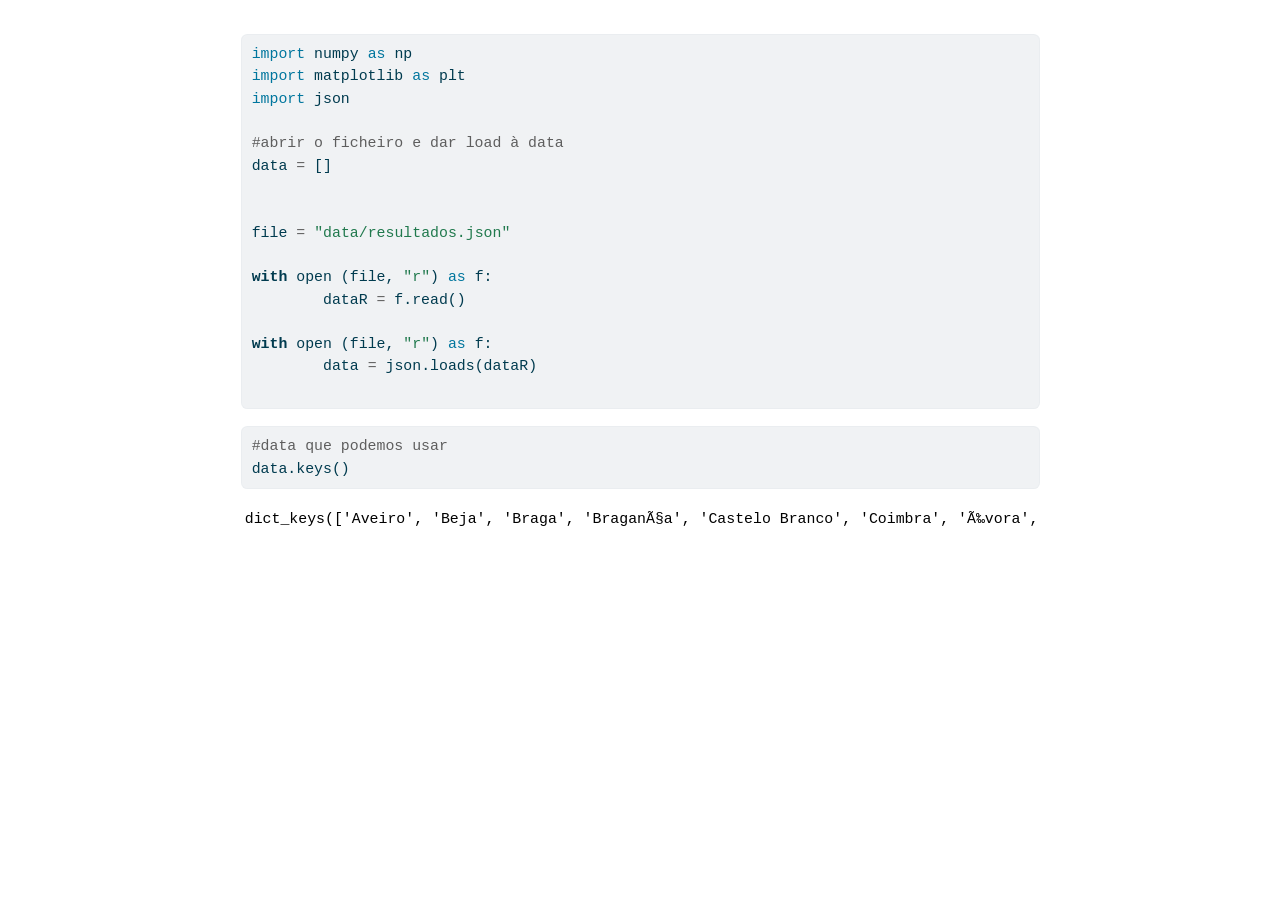
<file: teste.html>
<!DOCTYPE html>
<html xmlns="http://www.w3.org/1999/xhtml" lang="en" xml:lang="en"><head>

<meta charset="utf-8">
<meta name="generator" content="quarto-1.8.26">

<meta name="viewport" content="width=device-width, initial-scale=1.0, user-scalable=yes">


<title>teste</title>
<style>
code{white-space: pre-wrap;}
span.smallcaps{font-variant: small-caps;}
div.columns{display: flex; gap: min(4vw, 1.5em);}
div.column{flex: auto; overflow-x: auto;}
div.hanging-indent{margin-left: 1.5em; text-indent: -1.5em;}
ul.task-list{list-style: none;}
ul.task-list li input[type="checkbox"] {
  width: 0.8em;
  margin: 0 0.8em 0.2em -1em; /* quarto-specific, see https://github.com/quarto-dev/quarto-cli/issues/4556 */ 
  vertical-align: middle;
}
/* CSS for syntax highlighting */
html { -webkit-text-size-adjust: 100%; }
pre > code.sourceCode { white-space: pre; position: relative; }
pre > code.sourceCode > span { display: inline-block; line-height: 1.25; }
pre > code.sourceCode > span:empty { height: 1.2em; }
.sourceCode { overflow: visible; }
code.sourceCode > span { color: inherit; text-decoration: inherit; }
div.sourceCode { margin: 1em 0; }
pre.sourceCode { margin: 0; }
@media screen {
div.sourceCode { overflow: auto; }
}
@media print {
pre > code.sourceCode { white-space: pre-wrap; }
pre > code.sourceCode > span { text-indent: -5em; padding-left: 5em; }
}
pre.numberSource code
  { counter-reset: source-line 0; }
pre.numberSource code > span
  { position: relative; left: -4em; counter-increment: source-line; }
pre.numberSource code > span > a:first-child::before
  { content: counter(source-line);
    position: relative; left: -1em; text-align: right; vertical-align: baseline;
    border: none; display: inline-block;
    -webkit-touch-callout: none; -webkit-user-select: none;
    -khtml-user-select: none; -moz-user-select: none;
    -ms-user-select: none; user-select: none;
    padding: 0 4px; width: 4em;
  }
pre.numberSource { margin-left: 3em;  padding-left: 4px; }
div.sourceCode
  {   }
@media screen {
pre > code.sourceCode > span > a:first-child::before { text-decoration: underline; }
}
</style>


<script src="teste_files/libs/clipboard/clipboard.min.js"></script>
<script src="teste_files/libs/quarto-html/quarto.js" type="module"></script>
<script src="teste_files/libs/quarto-html/tabsets/tabsets.js" type="module"></script>
<script src="teste_files/libs/quarto-html/axe/axe-check.js" type="module"></script>
<script src="teste_files/libs/quarto-html/popper.min.js"></script>
<script src="teste_files/libs/quarto-html/tippy.umd.min.js"></script>
<script src="teste_files/libs/quarto-html/anchor.min.js"></script>
<link href="teste_files/libs/quarto-html/tippy.css" rel="stylesheet">
<link href="teste_files/libs/quarto-html/quarto-syntax-highlighting-587c61ba64f3a5504c4d52d930310e48.css" rel="stylesheet" id="quarto-text-highlighting-styles">
<script src="teste_files/libs/bootstrap/bootstrap.min.js"></script>
<link href="teste_files/libs/bootstrap/bootstrap-icons.css" rel="stylesheet">
<link href="teste_files/libs/bootstrap/bootstrap-9e3ffae467580fdb927a41352e75a2e0.min.css" rel="stylesheet" append-hash="true" id="quarto-bootstrap" data-mode="light">


</head>

<body class="fullcontent quarto-light">

<div id="quarto-content" class="page-columns page-rows-contents page-layout-article">

<main class="content" id="quarto-document-content">




<div id="c577862c" class="cell" data-execution_count="9">
<div class="code-copy-outer-scaffold"><div class="sourceCode cell-code" id="cb1"><pre class="sourceCode python code-with-copy"><code class="sourceCode python"><span id="cb1-1"><a href="#cb1-1" aria-hidden="true" tabindex="-1"></a><span class="im">import</span> numpy <span class="im">as</span> np</span>
<span id="cb1-2"><a href="#cb1-2" aria-hidden="true" tabindex="-1"></a><span class="im">import</span> matplotlib <span class="im">as</span> plt</span>
<span id="cb1-3"><a href="#cb1-3" aria-hidden="true" tabindex="-1"></a><span class="im">import</span> json</span>
<span id="cb1-4"><a href="#cb1-4" aria-hidden="true" tabindex="-1"></a></span>
<span id="cb1-5"><a href="#cb1-5" aria-hidden="true" tabindex="-1"></a><span class="co">#abrir o ficheiro e dar load à data</span></span>
<span id="cb1-6"><a href="#cb1-6" aria-hidden="true" tabindex="-1"></a>data <span class="op">=</span> []</span>
<span id="cb1-7"><a href="#cb1-7" aria-hidden="true" tabindex="-1"></a></span>
<span id="cb1-8"><a href="#cb1-8" aria-hidden="true" tabindex="-1"></a></span>
<span id="cb1-9"><a href="#cb1-9" aria-hidden="true" tabindex="-1"></a><span class="bu">file</span> <span class="op">=</span> <span class="st">"data/resultados.json"</span></span>
<span id="cb1-10"><a href="#cb1-10" aria-hidden="true" tabindex="-1"></a></span>
<span id="cb1-11"><a href="#cb1-11" aria-hidden="true" tabindex="-1"></a><span class="cf">with</span> <span class="bu">open</span> (<span class="bu">file</span>, <span class="st">"r"</span>) <span class="im">as</span> f:</span>
<span id="cb1-12"><a href="#cb1-12" aria-hidden="true" tabindex="-1"></a>        dataR <span class="op">=</span> f.read()</span>
<span id="cb1-13"><a href="#cb1-13" aria-hidden="true" tabindex="-1"></a></span>
<span id="cb1-14"><a href="#cb1-14" aria-hidden="true" tabindex="-1"></a><span class="cf">with</span> <span class="bu">open</span> (<span class="bu">file</span>, <span class="st">"r"</span>) <span class="im">as</span> f:</span>
<span id="cb1-15"><a href="#cb1-15" aria-hidden="true" tabindex="-1"></a>        data <span class="op">=</span> json.loads(dataR)</span>
<span id="cb1-16"><a href="#cb1-16" aria-hidden="true" tabindex="-1"></a>        </span></code></pre></div><button title="Copy to Clipboard" class="code-copy-button"><i class="bi"></i></button></div>
</div>
<div id="3b910755" class="cell" data-execution_count="17">
<div class="code-copy-outer-scaffold"><div class="sourceCode cell-code" id="cb2"><pre class="sourceCode python code-with-copy"><code class="sourceCode python"><span id="cb2-1"><a href="#cb2-1" aria-hidden="true" tabindex="-1"></a><span class="co">#data que podemos usar</span></span>
<span id="cb2-2"><a href="#cb2-2" aria-hidden="true" tabindex="-1"></a>data.keys()</span></code></pre></div><button title="Copy to Clipboard" class="code-copy-button"><i class="bi"></i></button></div>
<div class="cell-output cell-output-display" data-execution_count="17">
<pre><code>dict_keys(['Aveiro', 'Beja', 'Braga', 'BraganÃ§a', 'Castelo Branco', 'Coimbra', 'Ã‰vora', 'Faro', 'Guarda', 'Leiria', 'Lisboa', 'Portalegre', 'Porto', 'SantarÃ©m', 'SetÃºbal', 'Viana do Castelo', 'Vila Real', 'Viseu', 'RA AÃ§ores', 'RA Madeira', 'Europa', 'Fora da Europa'])</code></pre>
</div>
</div>

</main>
<!-- /main column -->
<script id="quarto-html-after-body" type="application/javascript">
  window.document.addEventListener("DOMContentLoaded", function (event) {
    const icon = "";
    const anchorJS = new window.AnchorJS();
    anchorJS.options = {
      placement: 'right',
      icon: icon
    };
    anchorJS.add('.anchored');
    const isCodeAnnotation = (el) => {
      for (const clz of el.classList) {
        if (clz.startsWith('code-annotation-')) {                     
          return true;
        }
      }
      return false;
    }
    const onCopySuccess = function(e) {
      // button target
      const button = e.trigger;
      // don't keep focus
      button.blur();
      // flash "checked"
      button.classList.add('code-copy-button-checked');
      var currentTitle = button.getAttribute("title");
      button.setAttribute("title", "Copied!");
      let tooltip;
      if (window.bootstrap) {
        button.setAttribute("data-bs-toggle", "tooltip");
        button.setAttribute("data-bs-placement", "left");
        button.setAttribute("data-bs-title", "Copied!");
        tooltip = new bootstrap.Tooltip(button, 
          { trigger: "manual", 
            customClass: "code-copy-button-tooltip",
            offset: [0, -8]});
        tooltip.show();    
      }
      setTimeout(function() {
        if (tooltip) {
          tooltip.hide();
          button.removeAttribute("data-bs-title");
          button.removeAttribute("data-bs-toggle");
          button.removeAttribute("data-bs-placement");
        }
        button.setAttribute("title", currentTitle);
        button.classList.remove('code-copy-button-checked');
      }, 1000);
      // clear code selection
      e.clearSelection();
    }
    const getTextToCopy = function(trigger) {
      const outerScaffold = trigger.parentElement.cloneNode(true);
      const codeEl = outerScaffold.querySelector('code');
      for (const childEl of codeEl.children) {
        if (isCodeAnnotation(childEl)) {
          childEl.remove();
        }
      }
      return codeEl.innerText;
    }
    const clipboard = new window.ClipboardJS('.code-copy-button:not([data-in-quarto-modal])', {
      text: getTextToCopy
    });
    clipboard.on('success', onCopySuccess);
    if (window.document.getElementById('quarto-embedded-source-code-modal')) {
      const clipboardModal = new window.ClipboardJS('.code-copy-button[data-in-quarto-modal]', {
        text: getTextToCopy,
        container: window.document.getElementById('quarto-embedded-source-code-modal')
      });
      clipboardModal.on('success', onCopySuccess);
    }
      var localhostRegex = new RegExp(/^(?:http|https):\/\/localhost\:?[0-9]*\//);
      var mailtoRegex = new RegExp(/^mailto:/);
        var filterRegex = new RegExp('/' + window.location.host + '/');
      var isInternal = (href) => {
          return filterRegex.test(href) || localhostRegex.test(href) || mailtoRegex.test(href);
      }
      // Inspect non-navigation links and adorn them if external
     var links = window.document.querySelectorAll('a[href]:not(.nav-link):not(.navbar-brand):not(.toc-action):not(.sidebar-link):not(.sidebar-item-toggle):not(.pagination-link):not(.no-external):not([aria-hidden]):not(.dropdown-item):not(.quarto-navigation-tool):not(.about-link)');
      for (var i=0; i<links.length; i++) {
        const link = links[i];
        if (!isInternal(link.href)) {
          // undo the damage that might have been done by quarto-nav.js in the case of
          // links that we want to consider external
          if (link.dataset.originalHref !== undefined) {
            link.href = link.dataset.originalHref;
          }
        }
      }
    function tippyHover(el, contentFn, onTriggerFn, onUntriggerFn) {
      const config = {
        allowHTML: true,
        maxWidth: 500,
        delay: 100,
        arrow: false,
        appendTo: function(el) {
            return el.parentElement;
        },
        interactive: true,
        interactiveBorder: 10,
        theme: 'quarto',
        placement: 'bottom-start',
      };
      if (contentFn) {
        config.content = contentFn;
      }
      if (onTriggerFn) {
        config.onTrigger = onTriggerFn;
      }
      if (onUntriggerFn) {
        config.onUntrigger = onUntriggerFn;
      }
      window.tippy(el, config); 
    }
    const noterefs = window.document.querySelectorAll('a[role="doc-noteref"]');
    for (var i=0; i<noterefs.length; i++) {
      const ref = noterefs[i];
      tippyHover(ref, function() {
        // use id or data attribute instead here
        let href = ref.getAttribute('data-footnote-href') || ref.getAttribute('href');
        try { href = new URL(href).hash; } catch {}
        const id = href.replace(/^#\/?/, "");
        const note = window.document.getElementById(id);
        if (note) {
          return note.innerHTML;
        } else {
          return "";
        }
      });
    }
    const xrefs = window.document.querySelectorAll('a.quarto-xref');
    const processXRef = (id, note) => {
      // Strip column container classes
      const stripColumnClz = (el) => {
        el.classList.remove("page-full", "page-columns");
        if (el.children) {
          for (const child of el.children) {
            stripColumnClz(child);
          }
        }
      }
      stripColumnClz(note)
      if (id === null || id.startsWith('sec-')) {
        // Special case sections, only their first couple elements
        const container = document.createElement("div");
        if (note.children && note.children.length > 2) {
          container.appendChild(note.children[0].cloneNode(true));
          for (let i = 1; i < note.children.length; i++) {
            const child = note.children[i];
            if (child.tagName === "P" && child.innerText === "") {
              continue;
            } else {
              container.appendChild(child.cloneNode(true));
              break;
            }
          }
          if (window.Quarto?.typesetMath) {
            window.Quarto.typesetMath(container);
          }
          return container.innerHTML
        } else {
          if (window.Quarto?.typesetMath) {
            window.Quarto.typesetMath(note);
          }
          return note.innerHTML;
        }
      } else {
        // Remove any anchor links if they are present
        const anchorLink = note.querySelector('a.anchorjs-link');
        if (anchorLink) {
          anchorLink.remove();
        }
        if (window.Quarto?.typesetMath) {
          window.Quarto.typesetMath(note);
        }
        if (note.classList.contains("callout")) {
          return note.outerHTML;
        } else {
          return note.innerHTML;
        }
      }
    }
    for (var i=0; i<xrefs.length; i++) {
      const xref = xrefs[i];
      tippyHover(xref, undefined, function(instance) {
        instance.disable();
        let url = xref.getAttribute('href');
        let hash = undefined; 
        if (url.startsWith('#')) {
          hash = url;
        } else {
          try { hash = new URL(url).hash; } catch {}
        }
        if (hash) {
          const id = hash.replace(/^#\/?/, "");
          const note = window.document.getElementById(id);
          if (note !== null) {
            try {
              const html = processXRef(id, note.cloneNode(true));
              instance.setContent(html);
            } finally {
              instance.enable();
              instance.show();
            }
          } else {
            // See if we can fetch this
            fetch(url.split('#')[0])
            .then(res => res.text())
            .then(html => {
              const parser = new DOMParser();
              const htmlDoc = parser.parseFromString(html, "text/html");
              const note = htmlDoc.getElementById(id);
              if (note !== null) {
                const html = processXRef(id, note);
                instance.setContent(html);
              } 
            }).finally(() => {
              instance.enable();
              instance.show();
            });
          }
        } else {
          // See if we can fetch a full url (with no hash to target)
          // This is a special case and we should probably do some content thinning / targeting
          fetch(url)
          .then(res => res.text())
          .then(html => {
            const parser = new DOMParser();
            const htmlDoc = parser.parseFromString(html, "text/html");
            const note = htmlDoc.querySelector('main.content');
            if (note !== null) {
              // This should only happen for chapter cross references
              // (since there is no id in the URL)
              // remove the first header
              if (note.children.length > 0 && note.children[0].tagName === "HEADER") {
                note.children[0].remove();
              }
              const html = processXRef(null, note);
              instance.setContent(html);
            } 
          }).finally(() => {
            instance.enable();
            instance.show();
          });
        }
      }, function(instance) {
      });
    }
        let selectedAnnoteEl;
        const selectorForAnnotation = ( cell, annotation) => {
          let cellAttr = 'data-code-cell="' + cell + '"';
          let lineAttr = 'data-code-annotation="' +  annotation + '"';
          const selector = 'span[' + cellAttr + '][' + lineAttr + ']';
          return selector;
        }
        const selectCodeLines = (annoteEl) => {
          const doc = window.document;
          const targetCell = annoteEl.getAttribute("data-target-cell");
          const targetAnnotation = annoteEl.getAttribute("data-target-annotation");
          const annoteSpan = window.document.querySelector(selectorForAnnotation(targetCell, targetAnnotation));
          const lines = annoteSpan.getAttribute("data-code-lines").split(",");
          const lineIds = lines.map((line) => {
            return targetCell + "-" + line;
          })
          let top = null;
          let height = null;
          let parent = null;
          if (lineIds.length > 0) {
              //compute the position of the single el (top and bottom and make a div)
              const el = window.document.getElementById(lineIds[0]);
              top = el.offsetTop;
              height = el.offsetHeight;
              parent = el.parentElement.parentElement;
            if (lineIds.length > 1) {
              const lastEl = window.document.getElementById(lineIds[lineIds.length - 1]);
              const bottom = lastEl.offsetTop + lastEl.offsetHeight;
              height = bottom - top;
            }
            if (top !== null && height !== null && parent !== null) {
              // cook up a div (if necessary) and position it 
              let div = window.document.getElementById("code-annotation-line-highlight");
              if (div === null) {
                div = window.document.createElement("div");
                div.setAttribute("id", "code-annotation-line-highlight");
                div.style.position = 'absolute';
                parent.appendChild(div);
              }
              div.style.top = top - 2 + "px";
              div.style.height = height + 4 + "px";
              div.style.left = 0;
              let gutterDiv = window.document.getElementById("code-annotation-line-highlight-gutter");
              if (gutterDiv === null) {
                gutterDiv = window.document.createElement("div");
                gutterDiv.setAttribute("id", "code-annotation-line-highlight-gutter");
                gutterDiv.style.position = 'absolute';
                const codeCell = window.document.getElementById(targetCell);
                const gutter = codeCell.querySelector('.code-annotation-gutter');
                gutter.appendChild(gutterDiv);
              }
              gutterDiv.style.top = top - 2 + "px";
              gutterDiv.style.height = height + 4 + "px";
            }
            selectedAnnoteEl = annoteEl;
          }
        };
        const unselectCodeLines = () => {
          const elementsIds = ["code-annotation-line-highlight", "code-annotation-line-highlight-gutter"];
          elementsIds.forEach((elId) => {
            const div = window.document.getElementById(elId);
            if (div) {
              div.remove();
            }
          });
          selectedAnnoteEl = undefined;
        };
          // Handle positioning of the toggle
      window.addEventListener(
        "resize",
        throttle(() => {
          elRect = undefined;
          if (selectedAnnoteEl) {
            selectCodeLines(selectedAnnoteEl);
          }
        }, 10)
      );
      function throttle(fn, ms) {
      let throttle = false;
      let timer;
        return (...args) => {
          if(!throttle) { // first call gets through
              fn.apply(this, args);
              throttle = true;
          } else { // all the others get throttled
              if(timer) clearTimeout(timer); // cancel #2
              timer = setTimeout(() => {
                fn.apply(this, args);
                timer = throttle = false;
              }, ms);
          }
        };
      }
        // Attach click handler to the DT
        const annoteDls = window.document.querySelectorAll('dt[data-target-cell]');
        for (const annoteDlNode of annoteDls) {
          annoteDlNode.addEventListener('click', (event) => {
            const clickedEl = event.target;
            if (clickedEl !== selectedAnnoteEl) {
              unselectCodeLines();
              const activeEl = window.document.querySelector('dt[data-target-cell].code-annotation-active');
              if (activeEl) {
                activeEl.classList.remove('code-annotation-active');
              }
              selectCodeLines(clickedEl);
              clickedEl.classList.add('code-annotation-active');
            } else {
              // Unselect the line
              unselectCodeLines();
              clickedEl.classList.remove('code-annotation-active');
            }
          });
        }
    const findCites = (el) => {
      const parentEl = el.parentElement;
      if (parentEl) {
        const cites = parentEl.dataset.cites;
        if (cites) {
          return {
            el,
            cites: cites.split(' ')
          };
        } else {
          return findCites(el.parentElement)
        }
      } else {
        return undefined;
      }
    };
    var bibliorefs = window.document.querySelectorAll('a[role="doc-biblioref"]');
    for (var i=0; i<bibliorefs.length; i++) {
      const ref = bibliorefs[i];
      const citeInfo = findCites(ref);
      if (citeInfo) {
        tippyHover(citeInfo.el, function() {
          var popup = window.document.createElement('div');
          citeInfo.cites.forEach(function(cite) {
            var citeDiv = window.document.createElement('div');
            citeDiv.classList.add('hanging-indent');
            citeDiv.classList.add('csl-entry');
            var biblioDiv = window.document.getElementById('ref-' + cite);
            if (biblioDiv) {
              citeDiv.innerHTML = biblioDiv.innerHTML;
            }
            popup.appendChild(citeDiv);
          });
          return popup.innerHTML;
        });
      }
    }
  });
  </script>
</div> <!-- /content -->




</body></html>
</file>
<file: teste_files/libs/quarto-html/tippy.css>
.tippy-box[data-animation=fade][data-state=hidden]{opacity:0}[data-tippy-root]{max-width:calc(100vw - 10px)}.tippy-box{position:relative;background-color:#333;color:#fff;border-radius:4px;font-size:14px;line-height:1.4;white-space:normal;outline:0;transition-property:transform,visibility,opacity}.tippy-box[data-placement^=top]>.tippy-arrow{bottom:0}.tippy-box[data-placement^=top]>.tippy-arrow:before{bottom:-7px;left:0;border-width:8px 8px 0;border-top-color:initial;transform-origin:center top}.tippy-box[data-placement^=bottom]>.tippy-arrow{top:0}.tippy-box[data-placement^=bottom]>.tippy-arrow:before{top:-7px;left:0;border-width:0 8px 8px;border-bottom-color:initial;transform-origin:center bottom}.tippy-box[data-placement^=left]>.tippy-arrow{right:0}.tippy-box[data-placement^=left]>.tippy-arrow:before{border-width:8px 0 8px 8px;border-left-color:initial;right:-7px;transform-origin:center left}.tippy-box[data-placement^=right]>.tippy-arrow{left:0}.tippy-box[data-placement^=right]>.tippy-arrow:before{left:-7px;border-width:8px 8px 8px 0;border-right-color:initial;transform-origin:center right}.tippy-box[data-inertia][data-state=visible]{transition-timing-function:cubic-bezier(.54,1.5,.38,1.11)}.tippy-arrow{width:16px;height:16px;color:#333}.tippy-arrow:before{content:"";position:absolute;border-color:transparent;border-style:solid}.tippy-content{position:relative;padding:5px 9px;z-index:1}
</file>
<file: teste_files/libs/quarto-html/quarto-syntax-highlighting-587c61ba64f3a5504c4d52d930310e48.css>
/* quarto syntax highlight colors */
:root {
  --quarto-hl-ot-color: #003B4F;
  --quarto-hl-at-color: #657422;
  --quarto-hl-ss-color: #20794D;
  --quarto-hl-an-color: #5E5E5E;
  --quarto-hl-fu-color: #4758AB;
  --quarto-hl-st-color: #20794D;
  --quarto-hl-cf-color: #003B4F;
  --quarto-hl-op-color: #5E5E5E;
  --quarto-hl-er-color: #AD0000;
  --quarto-hl-bn-color: #AD0000;
  --quarto-hl-al-color: #AD0000;
  --quarto-hl-va-color: #111111;
  --quarto-hl-bu-color: inherit;
  --quarto-hl-ex-color: inherit;
  --quarto-hl-pp-color: #AD0000;
  --quarto-hl-in-color: #5E5E5E;
  --quarto-hl-vs-color: #20794D;
  --quarto-hl-wa-color: #5E5E5E;
  --quarto-hl-do-color: #5E5E5E;
  --quarto-hl-im-color: #00769E;
  --quarto-hl-ch-color: #20794D;
  --quarto-hl-dt-color: #AD0000;
  --quarto-hl-fl-color: #AD0000;
  --quarto-hl-co-color: #5E5E5E;
  --quarto-hl-cv-color: #5E5E5E;
  --quarto-hl-cn-color: #8f5902;
  --quarto-hl-sc-color: #5E5E5E;
  --quarto-hl-dv-color: #AD0000;
  --quarto-hl-kw-color: #003B4F;
}

/* other quarto variables */
:root {
  --quarto-font-monospace: SFMono-Regular, Menlo, Monaco, Consolas, "Liberation Mono", "Courier New", monospace;
}

/* syntax highlight based on Pandoc's rules */
pre > code.sourceCode > span {
  color: #003B4F;
}

code.sourceCode > span {
  color: #003B4F;
}

div.sourceCode,
div.sourceCode pre.sourceCode {
  color: #003B4F;
}

/* Normal */
code span {
  color: #003B4F;
}

/* Alert */
code span.al {
  color: #AD0000;
  font-style: inherit;
}

/* Annotation */
code span.an {
  color: #5E5E5E;
  font-style: inherit;
}

/* Attribute */
code span.at {
  color: #657422;
  font-style: inherit;
}

/* BaseN */
code span.bn {
  color: #AD0000;
  font-style: inherit;
}

/* BuiltIn */
code span.bu {
  font-style: inherit;
}

/* ControlFlow */
code span.cf {
  color: #003B4F;
  font-weight: bold;
  font-style: inherit;
}

/* Char */
code span.ch {
  color: #20794D;
  font-style: inherit;
}

/* Constant */
code span.cn {
  color: #8f5902;
  font-style: inherit;
}

/* Comment */
code span.co {
  color: #5E5E5E;
  font-style: inherit;
}

/* CommentVar */
code span.cv {
  color: #5E5E5E;
  font-style: italic;
}

/* Documentation */
code span.do {
  color: #5E5E5E;
  font-style: italic;
}

/* DataType */
code span.dt {
  color: #AD0000;
  font-style: inherit;
}

/* DecVal */
code span.dv {
  color: #AD0000;
  font-style: inherit;
}

/* Error */
code span.er {
  color: #AD0000;
  font-style: inherit;
}

/* Extension */
code span.ex {
  font-style: inherit;
}

/* Float */
code span.fl {
  color: #AD0000;
  font-style: inherit;
}

/* Function */
code span.fu {
  color: #4758AB;
  font-style: inherit;
}

/* Import */
code span.im {
  color: #00769E;
  font-style: inherit;
}

/* Information */
code span.in {
  color: #5E5E5E;
  font-style: inherit;
}

/* Keyword */
code span.kw {
  color: #003B4F;
  font-weight: bold;
  font-style: inherit;
}

/* Operator */
code span.op {
  color: #5E5E5E;
  font-style: inherit;
}

/* Other */
code span.ot {
  color: #003B4F;
  font-style: inherit;
}

/* Preprocessor */
code span.pp {
  color: #AD0000;
  font-style: inherit;
}

/* SpecialChar */
code span.sc {
  color: #5E5E5E;
  font-style: inherit;
}

/* SpecialString */
code span.ss {
  color: #20794D;
  font-style: inherit;
}

/* String */
code span.st {
  color: #20794D;
  font-style: inherit;
}

/* Variable */
code span.va {
  color: #111111;
  font-style: inherit;
}

/* VerbatimString */
code span.vs {
  color: #20794D;
  font-style: inherit;
}

/* Warning */
code span.wa {
  color: #5E5E5E;
  font-style: italic;
}

.prevent-inlining {
  content: "</";
}

/*# sourceMappingURL=2dce1cc6c82594539e1579de68416b47.css.map */
</file>
